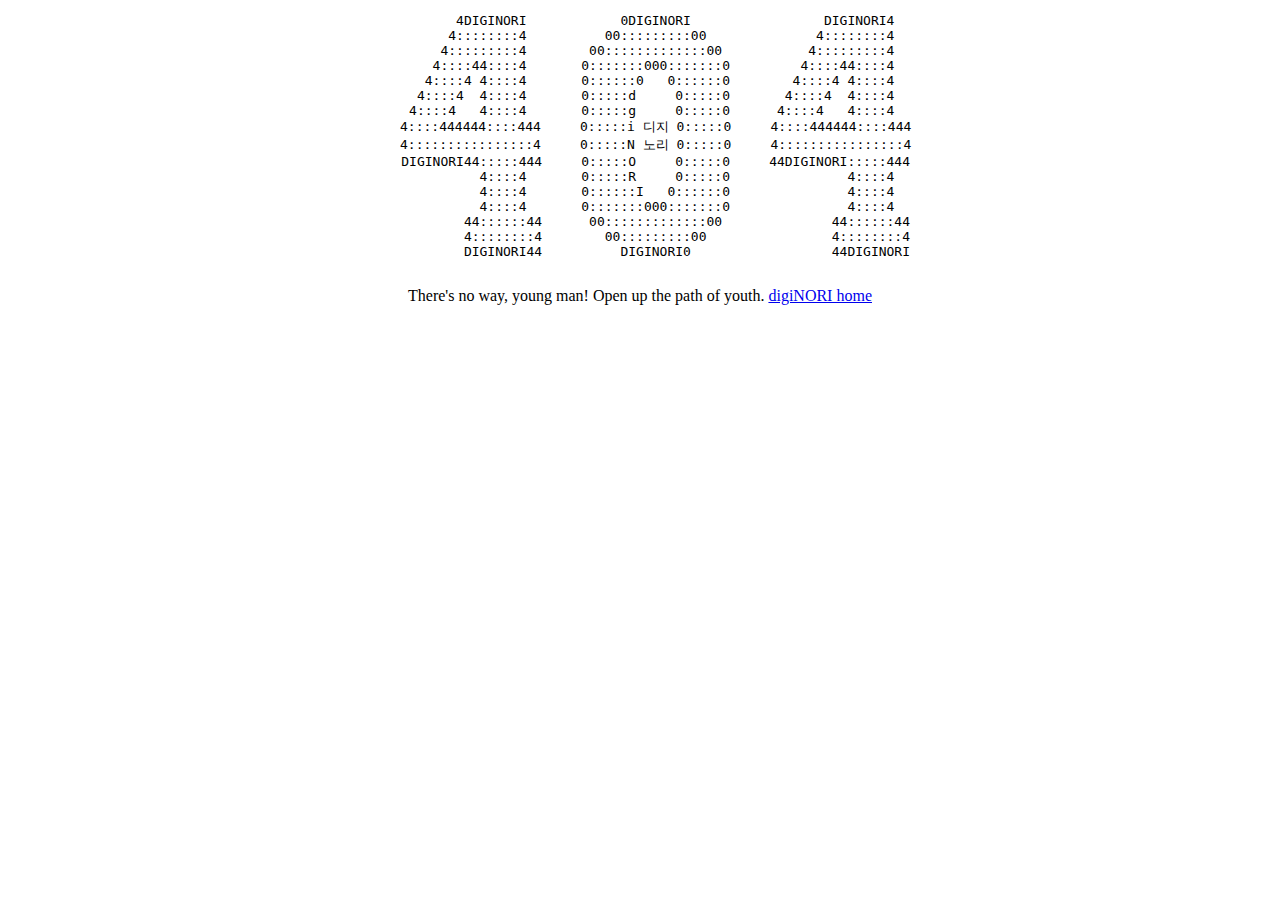
<file: docs/2plus2young4.html>
<!DOCTYPE html>
<html lang="en">
  <head>
    <meta charset="UTF-8" />
    <link rel="icon" type="image/svg+xml" href="/diginori-hat.svg" />
    <meta name="viewport" content="width=device-width, initial-scale=1.0" />

    <meta name="description" content="디지노리 사공사" />

    <meta property="og:type" content="website" />
    <meta property="og:title" content="digiNORI 404" />
    <meta
      property="og:description"
      content="digiNORI leaves to find what he couldn't find"
    />
    <meta
      property="og:image"
      content="https://diginori.com/diginori-social-preview.png"
    />
    <meta property="og:url" content="https://diginori.com" />

    <title>digiNORI404</title>

    <style>
      .sa0sa {
        text-align: center;
      }
    </style>
  </head>
  <body>
    <main id="main">
      <div class="sa0sa number">
        <pre>
           4DIGINORI            0DIGINORI                 DIGINORI4  
          4::::::::4          00:::::::::00              4::::::::4  
         4:::::::::4        00:::::::::::::00           4:::::::::4  
        4::::44::::4       0:::::::000:::::::0         4::::44::::4  
       4::::4 4::::4       0::::::0   0::::::0        4::::4 4::::4  
      4::::4  4::::4       0:::::d     0:::::0       4::::4  4::::4  
     4::::4   4::::4       0:::::g     0:::::0      4::::4   4::::4  
    4::::444444::::444     0:::::i 디지 0:::::0     4::::444444::::444
    4::::::::::::::::4     0:::::N 노리 0:::::0     4::::::::::::::::4
    DIGINORI44:::::444     0:::::O     0:::::0     44DIGINORI:::::444
              4::::4       0:::::R     0:::::0               4::::4  
              4::::4       0::::::I   0::::::0               4::::4  
              4::::4       0:::::::000:::::::0               4::::4  
            44::::::44      00:::::::::::::00              44::::::44
            4::::::::4        00:::::::::00                4::::::::4
            DIGINORI44          DIGINORI0                  44DIGINORI
    </pre
        >
      </div>
      <div class="sa0sa message">
        There's no way, young man! Open up the path of youth.
        <a href="/">digiNORI home</a>
      </div>
    </main>
  </body>
</html>
</file>
